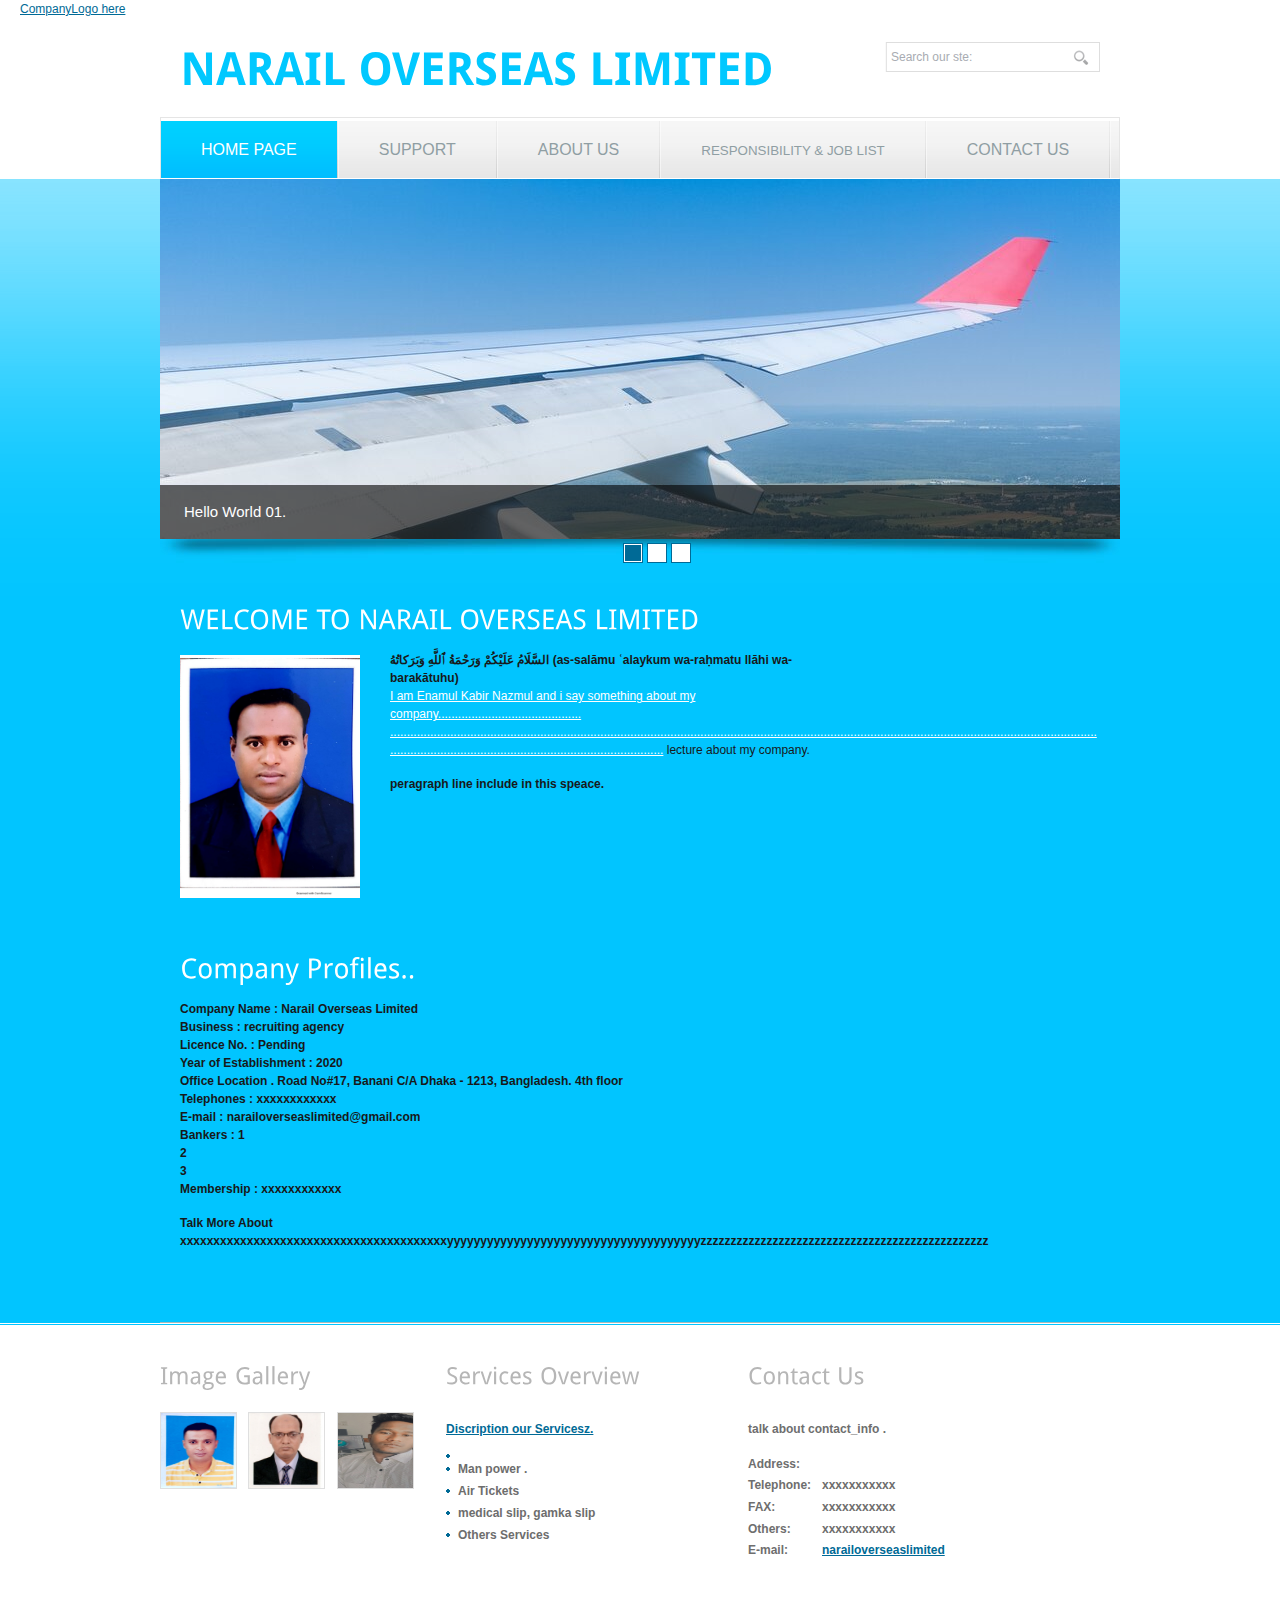
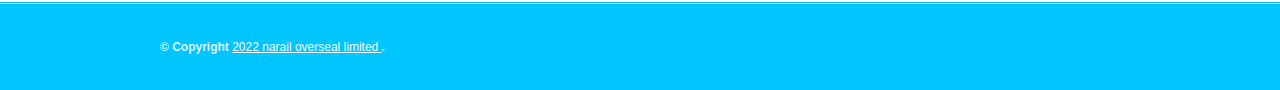
<file: index.html>
<!DOCTYPE html>
<html>
<head>
<title>Narail Overseas</title>
<meta http-equiv="Content-Type" content="text/html; charset=utf-8" />
<link href="css/style.css" rel="stylesheet" type="text/css" />
<link rel="stylesheet" type="text/css" href="css/coin-slider.css" />
<script type="text/javascript" src="js/cufon-yui.js"></script>
<script type="text/javascript" src="js/droid_sans_400-droid_sans_700.font.js"></script>
<script type="text/javascript" src="js/jquery-1.4.2.min.js"></script>
<script type="text/javascript" src="js/script.js"></script>
<script type="text/javascript" src="js/coin-slider.min.js"></script>
<a href="#default" class="logo">CompanyLogo here</a>
</head>
<body>
<div class="main">
  <div class="header">
    <div class="header_resize">
      <div class="logo">
        <h1><a href="index.html">Narail <span>Overseas <span>Limited </span> </a></h1>
      </div>
      <div class="searchform">
        <form id="formsearch" name="formsearch" method="post" action="#">
          <span>
          <input name="editbox_search" class="editbox_search" id="editbox_search" maxlength="80" value="Search our ste:" type="text" />
          </span>
          <input name="button_search" src="images/search.gif" class="button_search" type="image" />
        </form>
      </div>
      <div class="clr"></div>
      <div class="menu_nav">
        <ul>
          <li class="active"><a href="index.html"><span>Home Page</span></a></li>
          <li><a href="support.html"><span>Support</span></a></li>
          <li><a href="about.html"><span>About Us</span></a></li>
          <li><a href="blog.html"><span><small>Responsibility & Job List</small></span></a></li>
          <li><a href="contact.html"><span>Contact Us</span></a></li>
        </ul>
      </div>
      <div class="clr"></div>
      <div class="slider">
        <div id="coin-slider"> <a href="#"><img src="images/air1.jpg" width="960" height="360" alt="" /><span>Hello World 01.</span></a> <a href="#"><img src="images/habib01.jpg" width="960" height="360" alt="" /> <span> mhr habib.</span></a> <a href="#"><img src="images/rsz_habib2.jpg" width="960" height="360" alt="" /><span>Lorem ipsum .</span></a> </div>
        <div class="clr"></div>
      </div>
      <div class="clr"></div>
    </div>
  </div>
  <div class="content">
    <div class="content_resize">
      <div class="mainbar">
        <div class="article">
          <h2><span>WELCOME TO  NARAIL OVERSEAS LIMITED</span> </h2>
          <div class="clr"></div>
          <div class="img"><img src="images/boss pic.jpg" width="180" height="243" alt="" class="fl" /></div>
          <div class="post_content">
            <p> <b>السَّلَامُ عَلَيْكُمْ وَرَحْمَةُ ٱللَّهِ وَبَرَكاتُهُ‎ (as-salāmu ʿalaykum wa-raḥmatu llāhi wa-barakātuhu) </b>  <a href="#"> <br> I am Enamul Kabir Nazmul and i say something about my company...........................................</br>....................................................................................................................................................................................................................</br>..................................................................................</a> lecture about my company.</p>
            <p><strong>peragraph line include in this speace.</p>
          </div>
          <div class="clr"></div>
        </div>
        <div class="article">
          <h2><span>Company Profiles</span>..</h2>
            <p>Company Name : Narail Overseas Limited  <br> Business : recruiting agency  <br> Licence No. : Pending <br> Year of Establishment : 2020  </br> Office Location . Road No#17, Banani C/A
              Dhaka - 1213, Bangladesh. 4th floor </br> Telephones : xxxxxxxxxxxx </br> E-mail : narailoverseaslimited@gmail.com </br> Bankers : 1 <br> 2 <br> 3 <br> Membership : xxxxxxxxxxxx</p>
            <p><strong>Talk More About</strong> xxxxxxxxxxxxxxxxxxxxxxxxxxxxxxxxxxxxxxxxyyyyyyyyyyyyyyyyyyyyyyyyyyyyyyyyyyyyyyzzzzzzzzzzzzzzzzzzzzzzzzzzzzzzzzzzzzzzzzzzzzzzzz</p>
          </div>
        <div class="gadget">
        </div>
      </div>
      <div class="clr"></div>
    </div>
  </div>
  <div class="fbg">
    <div class="fbg_resize">
      <div class="col c1">
        <h2><span>Image</span> Gallery</h2>
        <a href="#"><img src="images/uzzal molla pic.jpg" width="75" height="75" alt="" class="gal" /></a> <a href="#"><img src="images/rasel bhai pic.jpg" width="75" height="75" alt="" class="gal" /></a> <a href="#"><img src="images/84fbc491-0e7d-496b-9abf-029c98fbed6d.jpg" width="75" height="75" alt="" class="gal" /> </div>
      <div class="col c1">
        <h2><span>Services</span> Overview</h2>
        <p>Discription our Servicesz.</p>
        <ul class="fbg_ul">
          <li><a href="#">Man power .</a></li>
          <li><a href="#">Air Tickets</a></li>
          <li><a href="#">medical slip, gamka slip</a></li>
          <li><a href="#">Others Services </a></li>
        </ul>
      </div>
      <div class="col c3">
        <h2><span>Contact</span> Us</h2>
        <p>talk about contact_info  .</p>
        <p class="contact_info"> <span>Address:</span> <br />
          <span>Telephone:</span> xxxxxxxxxxx<br />
          <span>FAX:</span> xxxxxxxxxxx<br />
          <span>Others:</span> xxxxxxxxxxx<br />
          <span>E-mail:</span> <a href="#">narailoverseaslimited</a> </p>
      </div>
      <div class="clr"></div>
    </div>
  </div>
  <div class="footer">
    <div class="footer_resize">
      <p class="lf">&copy; Copyright <a href="#">2022 narail overseal limited </a>.</p>
      <div style="clear:both;"></div>
    </div>
  </div>
</div>
</html>
</file>
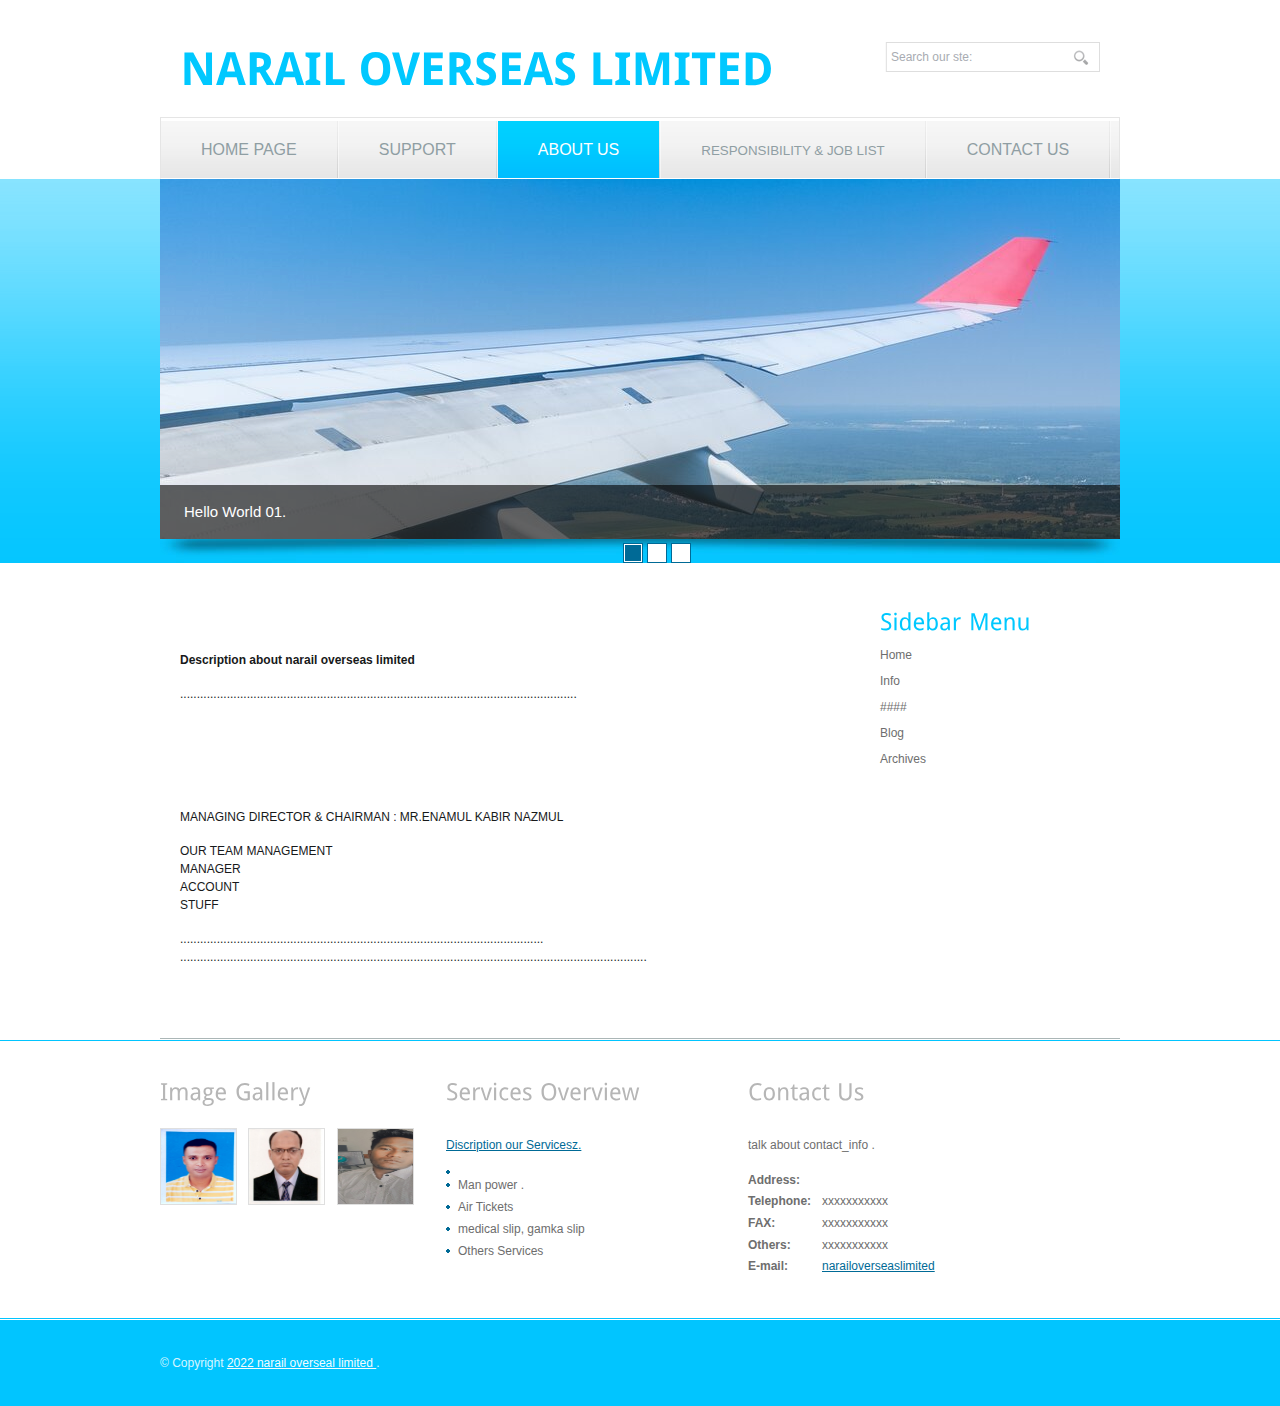
<file: about.html>
<!DOCTYPE html>
<html>
<head>
<title>Narail Overseas</title>
<meta http-equiv="Content-Type" content="text/html; charset=utf-8" />
<link href="css/style.css" rel="stylesheet" type="text/css" />
<link rel="stylesheet" type="text/css" href="css/coin-slider.css" />
<script type="text/javascript" src="js/cufon-yui.js"></script>
<script type="text/javascript" src="js/droid_sans_400-droid_sans_700.font.js"></script>
<script type="text/javascript" src="js/jquery-1.4.2.min.js"></script>
<script type="text/javascript" src="js/script.js"></script>
<script type="text/javascript" src="js/coin-slider.min.js"></script>
</head>
<body>
<div class="main">
  <div class="header">
    <div class="header_resize">
      <div class="logo">
        <h1><a href="index.html">NARAIL<span> OVERSEAS<span> LIMITED</span></a></h1>
      </div>
      <div class="searchform">
        <form id="formsearch" name="formsearch" method="post" action="#">
          <span>
          <input name="editbox_search" class="editbox_search" id="editbox_search" maxlength="80" value="Search our ste:" type="text" />
          </span>
          <input name="button_search" src="images/search.gif" class="button_search" type="image" />
        </form>
      </div>
      <div class="clr"></div>
      <div class="menu_nav">
        <ul>
          <li><a href="index.html"><span>Home Page</span></a></li>
          <li><a href="support.html"><span>Support</span></a></li>
          <li class="active"><a href="about.html"><span>About Us</span></a></li>
          <li><a href="blog.html"><span><small>Responsibility & Job List</small> </span></a></li>
          <li><a href="contact.html"><span>Contact Us</span></a></li>
        </ul>
      </div>
      <div class="clr"></div>
      <div class="slider">
        <div id="coin-slider"> <a href="#"><img src="images/air1.jpg" width="960" height="360" alt="" /><span>Hello World 01.</span></a> <a href="#"><img src="images/habib01.jpg" width="960" height="360" alt="" /> <span> mhr habib.</span></a> <a href="#"><img src="images/rsz_habib2.jpg" width="960" height="360" alt="" /><span>Lorem ipsum .</span></a> </div>
        <div class="clr"></div>
      </div>
      <div class="clr"></div>
      </div>
      <div class="clr"></div>
    </div>
  </div>
  <div class="content">
    <div class="content_resize">
      <div class="mainbar">
        <div class="article">
          <h2><span>About to</span>Narail Overseas Limited</h2>
          <div class="clr"></div>
          <p><strong>Description about narail overseas limited </strong></p>
          <p>.......................................................................................................................</p>
        </div>
        <div class="article">
          <h2><span>Our</span> Mission</h2>
          <div class="clr"></div>
          <p><strong></strong>MANAGING DIRECTOR & CHAIRMAN : MR.ENAMUL KABIR NAZMUL</p>
          <p>OUR TEAM MANAGEMENT <BR>
          MANAGER <BR> ACCOUNT <BR> STUFF</p>
          <p>.............................................................................................................<BR>............................................................................................................................................<BR></p>
        </div>
      </div>
      <div class="sidebar">
        <div class="gadget">
          <h2 class="star"><span>Sidebar</span> Menu</h2>
          <div class="clr"></div>
          <ul class="sb_menu">
            <li><a href="#">Home</a></li>
            <li><a href="#">Info</a></li>
            <li><a href="#">####</a></li>
            <li><a href="#">Blog</a></li>
            <li><a href="#">Archives</a></li>
          </ul>
        </div>
        <div class="gadget">
        </div>
      </div>
      <div class="clr"></div>
    </div>
  </div>
  <div class="fbg">
    <div class="fbg_resize">
      <div class="col c1">
        <h2><span>Image</span> Gallery</h2>
        <a href="#"><img src="images/uzzal molla pic.jpg" width="75" height="75" alt="" class="gal" /></a> <a href="#"><img src="images/rasel bhai pic.jpg" width="75" height="75" alt="" class="gal" /></a> <a href="#"><img src="images/84fbc491-0e7d-496b-9abf-029c98fbed6d.jpg" width="75" height="75" alt="" class="gal" /> </div>
      <div class="col c1">
        <h2><span>Services</span> Overview</h2>
        <p>Discription our Servicesz.</p>
        <ul class="fbg_ul">
          <li><a href="#">Man power .</a></li>
          <li><a href="#">Air Tickets</a></li>
          <li><a href="#">medical slip, gamka slip</a></li>
          <li><a href="#">Others Services </a></li>
        </ul>
      </div>
      <div class="col c3">
        <h2><span>Contact</span> Us</h2>
        <p>talk about contact_info  .</p>
        <p class="contact_info"> <span>Address:</span> <br />
          <span>Telephone:</span> xxxxxxxxxxx<br />
          <span>FAX:</span> xxxxxxxxxxx<br />
          <span>Others:</span> xxxxxxxxxxx<br />
          <span>E-mail:</span> <a href="#">narailoverseaslimited</a> </p>
      </div>
      <div class="clr"></div>
    </div>
  </div>
  <div class="footer">
    <div class="footer_resize">
      <p class="lf">&copy; Copyright <a href="#">2022 narail overseal limited </a>.</p>
      <div style="clear:both;"></div>
    </div>
  </div>
</div>
</html>
</file>
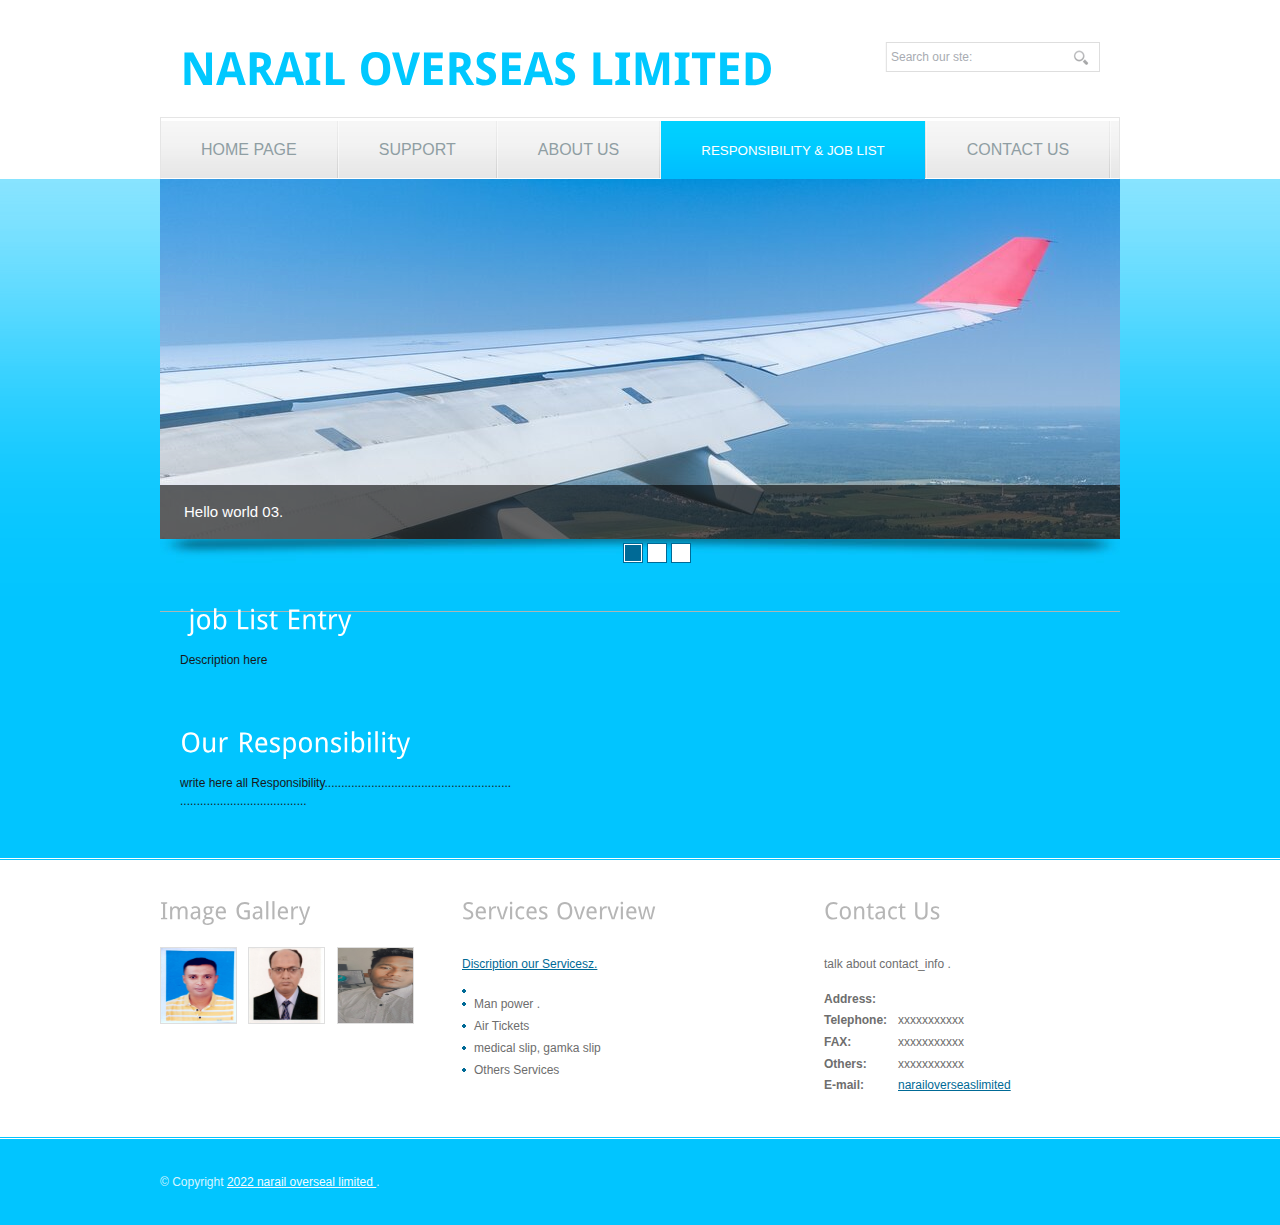
<file: blog.html>
<!DOCTYPE html>
<html>
<head>
<title>Narail Overseas</title>
<meta http-equiv="Content-Type" content="text/html; charset=utf-8" />
<link href="css/style.css" rel="stylesheet" type="text/css" />
<link rel="stylesheet" type="text/css" href="css/coin-slider.css" />
<script type="text/javascript" src="js/cufon-yui.js"></script>
<script type="text/javascript" src="js/droid_sans_400-droid_sans_700.font.js"></script>
<script type="text/javascript" src="js/jquery-1.4.2.min.js"></script>
<script type="text/javascript" src="js/script.js"></script>
<script type="text/javascript" src="js/coin-slider.min.js"></script>
</head>
<body>
<div class="main">
  <div class="header">
    <div class="header_resize">
      <div class="logo">
        <h1><a href="index.html">NARAIL<span> OVERSEAS<span> LIMITED</span></a></h1>
      </div>
      <div class="searchform">
        <form id="formsearch" name="formsearch" method="post" action="#">
          <span>
          <input name="editbox_search" class="editbox_search" id="editbox_search" maxlength="80" value="Search our ste:" type="text" />
          </span>
          <input name="button_search" src="images/search.gif" class="button_search" type="image" />
        </form>
      </div>
      <div class="clr"></div>
      <div class="menu_nav">
        <ul>
          <li><a href="index.html"><span>Home Page</span></a></li>
          <li><a href="support.html"><span>Support</span></a></li>
          <li><a href="about.html"><span>About Us</span></a></li>
          <li class="active"><a href="blog.html"><span><small>Responsibility & Job List</small></span></a></li>
          <li><a href="contact.html"><span>Contact Us</span></a></li>
        </ul>
      </div>
      <div class="clr"></div>
      <div class="slider">
        <div id="coin-slider"> <a href="#"><img src="images/air1.jpg" width="960" height="360" alt="" /><span>Hello world 03.</span></a> <a href="#"><img src="images/habib01.jpg" width="960" height="360" alt="" /><span>hello world 3.</span></a> <a href="#"><img src="images/rsz_habib2.jpg" width="960" height="360" alt="" /><span>hello world 4</span></a> </div>
        <div class="clr"></div>
      </div>
      <div class="clr"></div>
    </div>
  </div>
  <div class="content">
    <div class="content_resize">
      <div class="mainbar">
        <div class="article">
          <h2><span> job List</span> Entry</h2>
          <div class="clr"></div>
          <p>Description here  </p>
        </div>
        <div class="article">
          <h2><span>Our</span> Responsibility</h2>
          <div class="clr"></div>
          <P>write here all Responsibility........................................................<br>......................................</P>
        </div>
        <div class="article">
        </div>
      </div>
      <div class="sidebar">
      </div>
      <div class="gadget">
        </ul>
      </div>
    </div>
    <div class="clr"></div>
  </div>
</div>
<div class="fbg">
  <div class="fbg_resize">
    <div class="col c1">
      <h2><span>Image</span> Gallery</h2>
      <a href="#"><img src="images/uzzal molla pic.jpg" width="75" height="75" alt="" class="gal" /></a> <a href="#"><img src="images/rasel bhai pic.jpg" width="75" height="75" alt="" class="gal" /></a> <a href="#"><img src="images/84fbc491-0e7d-496b-9abf-029c98fbed6d.jpg" width="75" height="75" alt="" class="gal" /> </div>
    <div class="col c2">
      <h2><span>Services</span> Overview</h2>
      <p>Discription our Servicesz.</p>
      <ul class="fbg_ul">
        <li><a href="#">Man power .</a></li>
        <li><a href="#">Air Tickets</a></li>
        <li><a href="#">medical slip, gamka slip</a></li>
        <li><a href="#">Others Services </a></li>
      </ul>
    </div>
    <div class="col c3">
      <h2><span>Contact</span> Us</h2>
      <p>talk about contact_info  .</p>
      <p class="contact_info"> <span>Address:</span> <br />
        <span>Telephone:</span> xxxxxxxxxxx<br />
        <span>FAX:</span> xxxxxxxxxxx<br />
        <span>Others:</span> xxxxxxxxxxx<br />
        <span>E-mail:</span> <a href="#">narailoverseaslimited</a> </p>
    </div>
    <div class="clr"></div>
  </div>
</div>
<div class="footer">
  <div class="footer_resize">
    <p class="lf">&copy; Copyright <a href="#">2022 narail overseal limited </a>.</p>
    <div style="clear:both;"></div>
  </div>
</div>
</div>
</html>
</file>
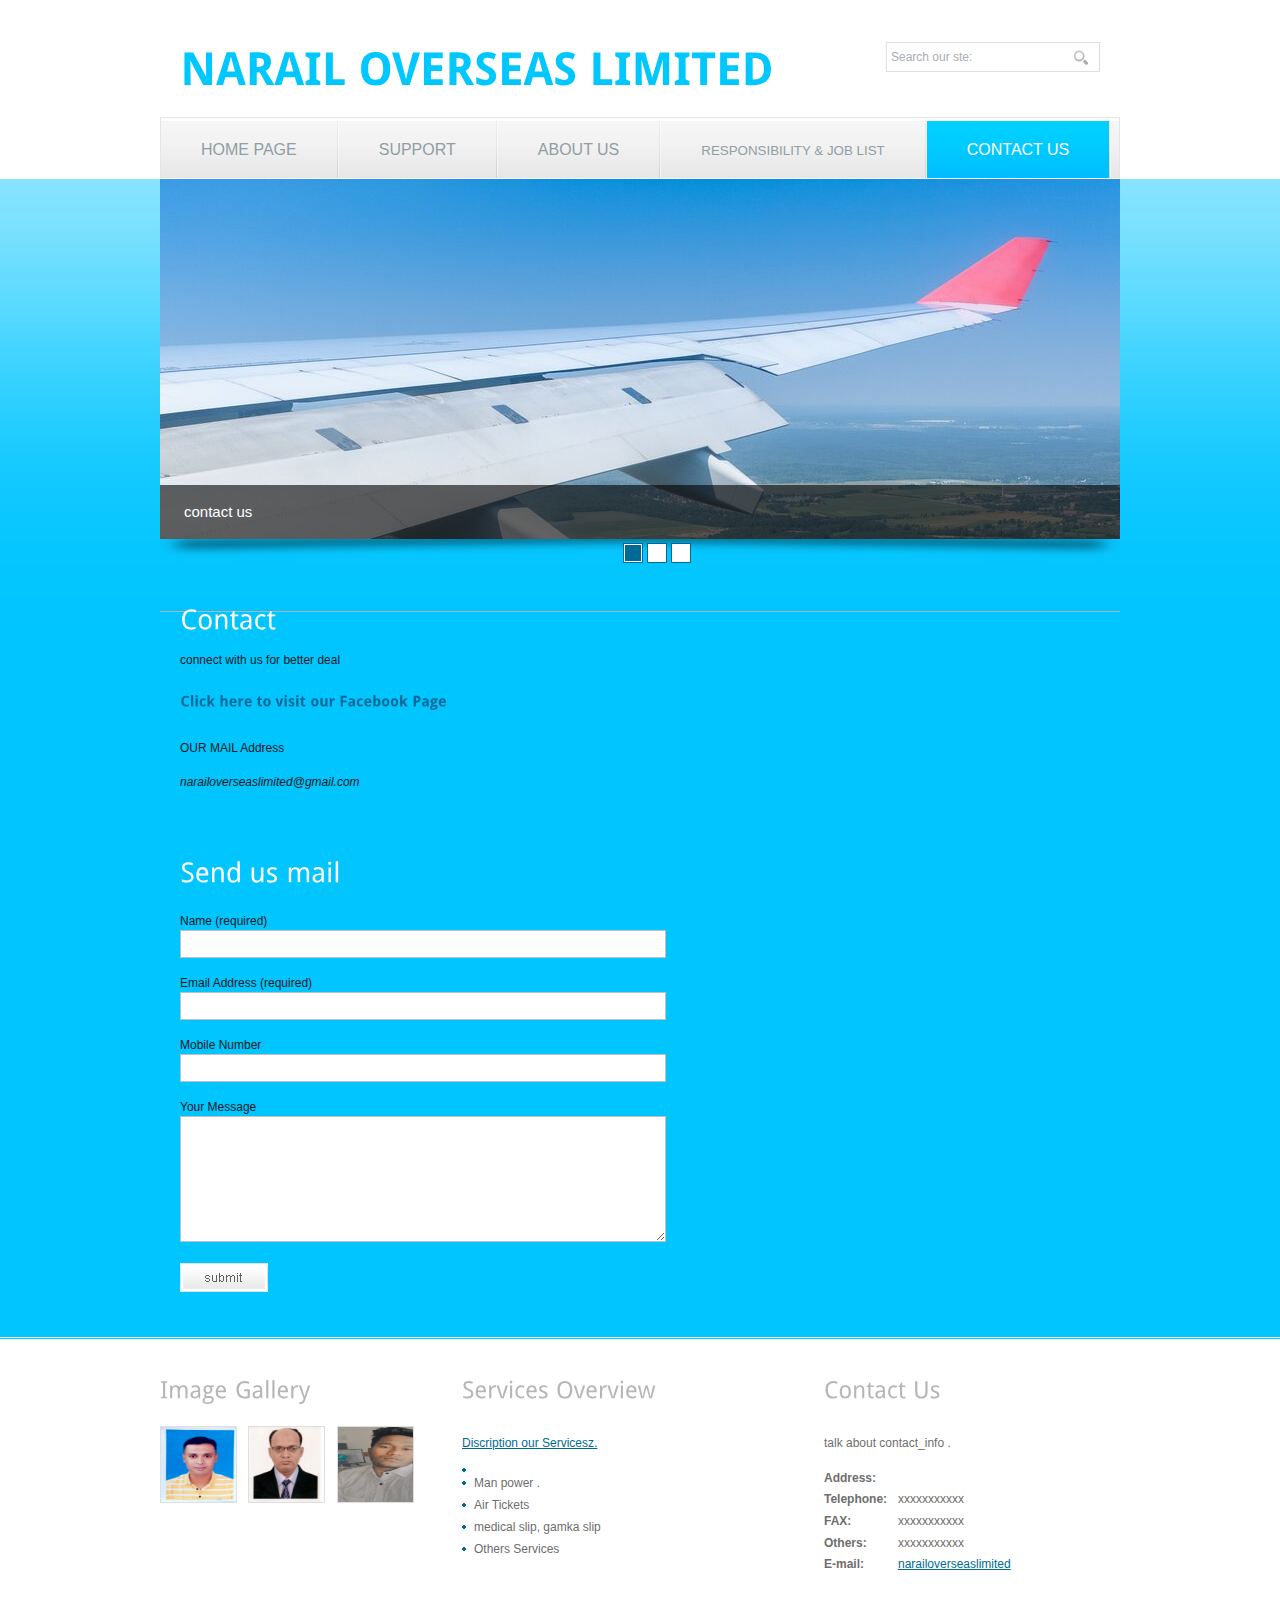
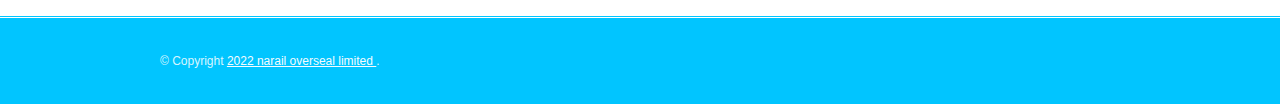
<file: contact.html>
<!DOCTYPE html>
<html>
<head>
<title>Narail Overseas</title>
<meta http-equiv="Content-Type" content="text/html; charset=utf-8" />
<link href="css/style.css" rel="stylesheet" type="text/css" />
<link rel="stylesheet" type="text/css" href="css/coin-slider.css" />
<script type="text/javascript" src="js/cufon-yui.js"></script>
<script type="text/javascript" src="js/droid_sans_400-droid_sans_700.font.js"></script>
<script type="text/javascript" src="js/jquery-1.4.2.min.js"></script>
<script type="text/javascript" src="js/script.js"></script>
<script type="text/javascript" src="js/coin-slider.min.js"></script>
</head>
<body>
<div class="main">
  <div class="header">
    <div class="header_resize">
      <div class="logo">
        <h1><a href="index.html">NARAIL<span> OVERSEAS<span> LIMITED</span></a></h1>
      </div>
      <div class="searchform">
        <form id="formsearch" name="formsearch" method="post" action="#">
          <span>
          <input name="editbox_search" class="editbox_search" id="editbox_search" maxlength="80" value="Search our ste:" type="text" />
          </span>
          <input name="button_search" src="images/search.gif" class="button_search" type="image" />
        </form>
      </div>
      <div class="clr"></div>
      <div class="menu_nav">
        <ul>
          <li><a href="index.html"><span>Home Page</span></a></li>
          <li><a href="support.html"><span>Support</span></a></li>
          <li><a href="about.html"><span>About Us</span></a></li>
          <li><a href="blog.html"><span><small>Responsibility & Job List</small> </span></a></li>
          <li class="active"><a href="contact.html"><span>Contact Us</span></a></li>
        </ul>
      </div>
      <div class="clr"></div>
      <div class="slider">
        <div id="coin-slider"> <a href="#"><img src="images/air1.jpg" width="960" height="360" alt="" /><span>contact us</span></a> <a href="#"><img src="images/habib01.jpg" width="960" height="360" alt="" /><span>hii.</span></a> <a href="#"><img src="images/rsz_habib2.jpg" width="960" height="360" alt="" /><span>kkkkkkkkk</span></a> </div>
        <div class="clr"></div>
      </div>
      <div class="clr"></div>
    </div>
  </div>
  <div class="content">
    <div class="content_resize">
      <div class="mainbar">
        <div class="article">
          <h2><span>Contact</span></h2>
          <div class="clr"></div>
          <p>connect with us for better deal</p>
          <a href="https://www.facebook.com/profile.php?id=100086464327739"><h3>Click here to visit our Facebook Page</h3> </a></p>
          <p>  OUR MAIL Address<Address>narailoverseaslimited@gmail.com</Address></p>
        </div>
        <div class="article">
          <h2><span>Send us</span> mail</h2>
          <div class="clr"></div>
          <form action="#" method="post" id="sendemail">
            <ol>
              <li>
                <label for="name">Name (required)</label>
                <input id="name" name="name" class="text" />
              </li>
              <li>
                <label for="email">Email Address (required)</label>
                <input id="email" name="email" class="text" />
              </li>
              <li>
                <label for="website">Mobile Number</label>
                <input id="website" name="website" class="text" />
              </li>
              <li>
                <label for="message">Your Message</label>
                <textarea id="message" name="message" rows="8" cols="50"></textarea>
              </li>
              <li>
                <input type="image" name="imageField" id="imageField" src="images/submit.gif" class="send" />
                <div class="clr"></div>
              </li>
            </ol>
          </form>
        </div>
      </div>
      <div class="sidebar">
      </div>
      <div class="gadget">
        </ul>
      </div>
    </div>
    <div class="clr"></div>
  </div>
</div>
<div class="fbg">
  <div class="fbg_resize">
    <div class="col c1">
      <h2><span>Image</span> Gallery</h2>
      <a href="#"><img src="images/uzzal molla pic.jpg" width="75" height="75" alt="" class="gal" /></a> <a href="#"><img src="images/rasel bhai pic.jpg" width="75" height="75" alt="" class="gal" /></a> <a href="#"><img src="images/84fbc491-0e7d-496b-9abf-029c98fbed6d.jpg" width="75" height="75" alt="" class="gal" /> </div>
    <div class="col c2">
      <h2><span>Services</span> Overview</h2>
      <p>Discription our Servicesz.</p>
      <ul class="fbg_ul">
        <li><a href="#">Man power .</a></li>
        <li><a href="#">Air Tickets</a></li>
        <li><a href="#">medical slip, gamka slip</a></li>
        <li><a href="#">Others Services </a></li>
      </ul>
    </div>
    <div class="col c3">
      <h2><span>Contact</span> Us</h2>
      <p>talk about contact_info  .</p>
      <p class="contact_info"> <span>Address:</span> <br />
        <span>Telephone:</span> xxxxxxxxxxx<br />
        <span>FAX:</span> xxxxxxxxxxx<br />
        <span>Others:</span> xxxxxxxxxxx<br />
        <span>E-mail:</span> <a href="#">narailoverseaslimited</a> </p>
    </div>
    <div class="clr"></div>
  </div>
</div>
<div class="footer">
  <div class="footer_resize">
    <p class="lf">&copy; Copyright <a href="#">2022 narail overseal limited </a>.</p>
    <div style="clear:both;"></div>
  </div>
</div>
</div>
</html>
</file>
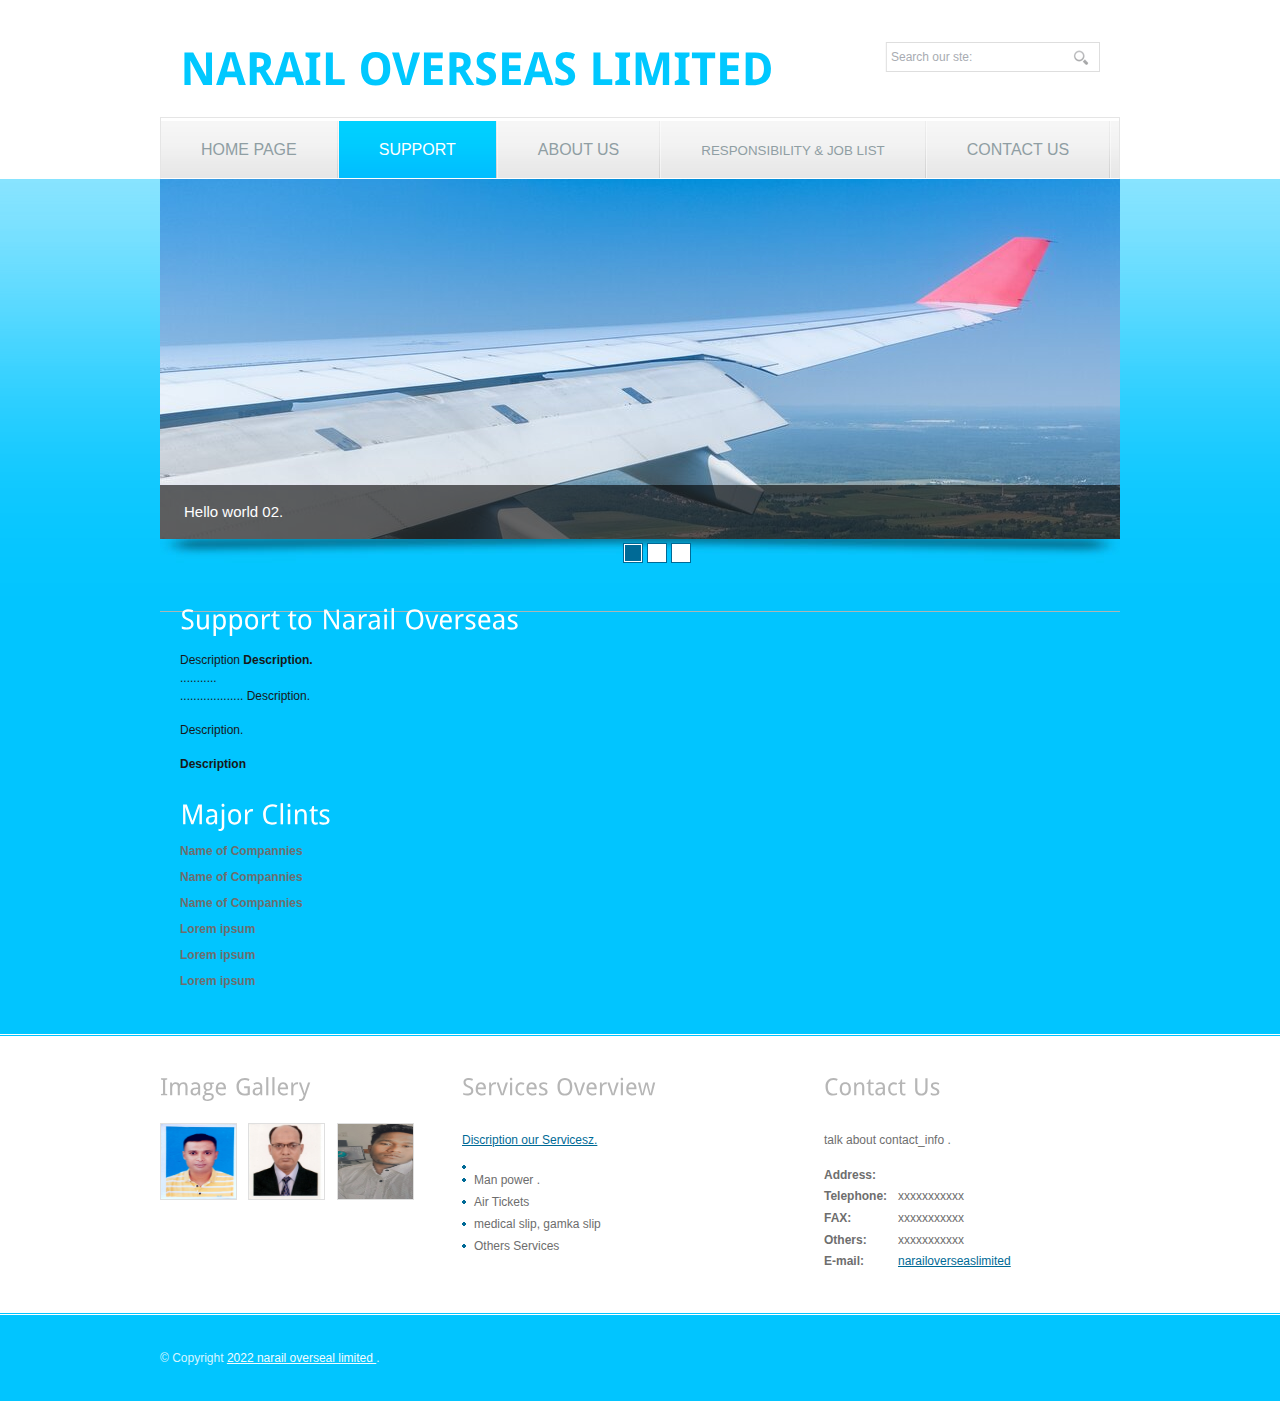
<file: support.html>
<!DOCTYPE html>
<html>
<head>
<title>Narail Overseas</title>
<meta http-equiv="Content-Type" content="text/html; charset=utf-8" />
<link href="css/style.css" rel="stylesheet" type="text/css" />
<link rel="stylesheet" type="text/css" href="css/coin-slider.css" />
<script type="text/javascript" src="js/cufon-yui.js"></script>
<script type="text/javascript" src="js/droid_sans_400-droid_sans_700.font.js"></script>
<script type="text/javascript" src="js/jquery-1.4.2.min.js"></script>
<script type="text/javascript" src="js/script.js"></script>
<script type="text/javascript" src="js/coin-slider.min.js"></script>
</head>
<body>
<div class="main">
  <div class="header">
    <div class="header_resize">
      <div class="logo">
        <h1><a href="index.html">NARAIL<span> OVERSEAS<span> LIMITED</span></a></h1>
      </div>
      <div class="searchform">
        <form id="formsearch" name="formsearch" method="post" action="#">
          <span>
          <input name="editbox_search" class="editbox_search" id="editbox_search" maxlength="80" value="Search our ste:" type="text" />
          </span>
          <input name="button_search" src="images/search.gif" class="button_search" type="image" />
        </form>
      </div>
      <div class="clr"></div>
      <div class="menu_nav">
        <ul>
          <li><a href="index.html"><span>Home Page</span></a></li>
          <li class="active"><a href="support.html"><span>Support</span></a></li>
          <li><a href="about.html"><span>About Us</span></a></li>
          <li><a href="blog.html"><span><small>Responsibility & Job List </small></span></a></li>
          <li><a href="contact.html"><span>Contact Us</span></a></li>
        </ul>
      </div>
      <div class="clr"></div>
      <div class="slider">
        <div id="coin-slider"> <a href="#"><img src="images/air1.jpg" width="960" height="360" alt="" /><span>Hello world 02.</span></a> <a href="#"><img src="images/habib01.jpg" width="960" height="360" alt="" /><span>MHR habib.</span></a> <a href="#"><img src="images/rsz_habib2.jpg" width="960" height="360" alt="" /><span>pending.</span></a> </div>
        <div class="clr"></div>
      </div>
      <div class="clr"></div>
    </div>
  </div>
  <div class="content">
    <div class="content_resize">
      <div class="mainbar">
        <div class="article">
          <h2><span>Support to</span> Narail Overseas </h2>
          <div class="clr"></div>
          <p> Description  <strong> Description.</strong> 
            
            
            
            
            <br>...........
            
            
            
            <br>...................
            
            
            Description.</p>
          <p> Description.</p>
          <p><strong>Description</strong></p>
          <ul class="sb_menu">
            <h2><span>Major </span>Clints</h2>
            <li><a href="#"><strong>Name of Compannies</strong></a></li>
            <li><a href="#"><strong>Name of Compannies</strong></a></li>
            <li><a href="#"><strong>Name of Compannies</strong></a></li>
            <li><a href="#"><strong>Lorem ipsum</strong></a></li>
            <li><a href="#"><strong>Lorem ipsum</strong></a></li>
            <li><a href="#"><strong>Lorem ipsum</strong></a></li>
          </ul>
        </div>
      </div>
      <div class="sidebar">
        </div>
        <div class="gadget">
          </ul>
        </div>
      </div>
      <div class="clr"></div>
    </div>
  </div>
  <div class="fbg">
    <div class="fbg_resize">
      <div class="col c1">
        <h2><span>Image</span> Gallery</h2>
        <a href="#"><img src="images/uzzal molla pic.jpg" width="75" height="75" alt="" class="gal" /></a> <a href="#"><img src="images/rasel bhai pic.jpg" width="75" height="75" alt="" class="gal" /></a> <a href="#"><img src="images/84fbc491-0e7d-496b-9abf-029c98fbed6d.jpg" width="75" height="75" alt="" class="gal" /> </div>
      <div class="col c2">
        <h2><span>Services</span> Overview</h2>
        <p>Discription our Servicesz.</p>
        <ul class="fbg_ul">
          <li><a href="#">Man power .</a></li>
          <li><a href="#">Air Tickets</a></li>
          <li><a href="#">medical slip, gamka slip</a></li>
          <li><a href="#">Others Services </a></li>
        </ul>
      </div>
      <div class="col c3">
        <h2><span>Contact</span> Us</h2>
        <p>talk about contact_info  .</p>
        <p class="contact_info"> <span>Address:</span> <br />
          <span>Telephone:</span> xxxxxxxxxxx<br />
          <span>FAX:</span> xxxxxxxxxxx<br />
          <span>Others:</span> xxxxxxxxxxx<br />
          <span>E-mail:</span> <a href="#">narailoverseaslimited</a> </p>
      </div>
      <div class="clr"></div>
    </div>
  </div>
  <div class="footer">
    <div class="footer_resize">
      <p class="lf">&copy; Copyright <a href="#">2022 narail overseal limited </a>.</p>
      <div style="clear:both;"></div>
    </div>
  </div>
</div>
</html>
</file>
<file: css/style.css>
/* Design by http://www.dreamtemplate.com */
@charset "utf-8";
body {
	margin:0;
	padding:0;
	width:100%;
	color:#17191a;
	font:normal 12px/1.5em "Liberation sans", Arial, Helvetica, sans-serif;
}
html, .main {
	padding:0;
	margin:0;
}
.main {
	background:#01c5ff url(../images/main_bg.gif) repeat-x left top;
}
.clr {
	clear:both;
	padding:0;
	margin:0;
	width:100%;
	font-size:0;
	line-height:0;
}
h2 {
	margin:8px 0 0;
	padding:8px 0 8px;
	font-size:23px;
	font-weight:normal;
	color:#fff;
}
p {
	margin:8px 0;
	padding:0 0 8px 0;
}
a {
	color:#006a96;
	text-decoration:underline;
}
.header, .content, .menu_nav, .fbg, .footer, form, ol, ol li, ul, .content .mainbar, .content .sidebar {
	margin:0;
	padding:0;
}
.header {
	padding:0;
}
.header_resize {
	margin:0 auto;
	padding:0;
	width:960px;
	background-color:#fff;
}
.logo {
	padding:0 0 0 20px;
	width:auto;
	float:left;
	height:117px;
}
h1 {
	margin:0;
	padding:40px 0 0;
	font-size:45px;
	font-weight:bold;
	line-height:1.2em;
	text-transform:uppercase;
}
h1, h1 a, h1 a:hover {
	color:#00c8ff;
	text-decoration:none;
}
h1 span {
}
h1 small {
	margin:-12px 0;
	padding-left:12px;
	font-size:14px;
	line-height:1.2em;
	letter-spacing:normal;
	text-transform:uppercase;
	color:#8f9ea3;
}
.slider {
	padding:0;
	background:url(../images/slider_bg.jpg) no-repeat center bottom;
}
.rss {
	padding:18px 20px 0 0;
	float:right;
	width:auto;
}
.rss p {
	margin:0;
	padding:0;
	float:right;
	width:auto;
	color:#fff;
	font-size:13px;
	line-height:1.5em;
	font-weight:bold;
}
.rss a {
	color:#fff;
	text-decoration:none;
}
.rss a:hover {
	text-decoration:underline;
}
.rss img {
	margin:-3px 0 -3px 6px;
	border:none;
}
.menu_nav {
	margin:0 auto;
	padding:3px 0 0;
	height:57px;
	border:1px solid #e5e5e5;
	border-bottom-color:#fff;
}
.menu_nav ul {
	list-style:none;
	padding:0;
	height:57px;
	background:#e6e6e6 url(../images/menu_bg.gif) repeat-x left top;
}
.menu_nav ul li {
	margin:0;
	padding:0 2px 0 0;
	float:left;
	background:url(../images/menu_split.gif) no-repeat right top;
}
.menu_nav ul li a {
	display:block;
	margin:0;
	padding:18px 40px;
	font-size:16px;
	line-height:21px;
	font-weight:normal;
	color:#8f9ea3;
	text-decoration:none;
	text-transform:uppercase;
}
.menu_nav ul li.active a, .menu_nav ul li a:hover {
	text-decoration:none;
	color:#fff;
	background:#00beff url(../images/menu_a.gif) repeat-x left top;
}
.content {
	border-bottom:1px solid #fff;
}
.content_resize {
	margin:0 auto;
	padding:24px 20px;
	width:920px;
	border-bottom:1px solid #abb6b6;
}
.content .mainbar {
	margin:0;
	padding:0;
	float:left;
	width:640px;
}
.content .mainbar h2 {
	font-size:27px;
	line-height:1.2em;
}
.content .mainbar div.img {
	margin:0;
	padding:12px 0 0;
	float:left;
}
.content .mainbar img {
}
.content .mainbar img.fl {
	margin:0;
	border:none;
}
.content .mainbar .article {
	margin:0 0 40px;
	padding:0;
}
.content .mainbar .post_content {
	float:right;
	width:430px;
}
.content .mainbar .post_content a {
	color:#fff;
	text-decoration:underline;
}
.content .sidebar {
	padding:0;
	float:right;
	width:240px;
}
.content .sidebar .gadget {
	margin:0 0 12px;
	padding:8px 20px 16px;
	background-color:#fff;
}
.content .sidebar h2 {
	color:#00c8ff;
}
ul.sb_menu, ul.ex_menu {
	margin:0;
	padding:0;
	list-style:none;
	color:#6e6e6e;
}
ul.sb_menu li, ul.ex_menu li {
	margin:0;
}
ul.sb_menu li {
	padding:4px 0;
	width:220px;
}
ul.ex_menu li {
	padding:4px 0;
}
ul.sb_menu li a {
	color:#6e6e6e;
	text-decoration:none;
	margin-left:-16px;
	padding:4px 8px 4px 16px;
}
ul.ex_menu li a {
	font-weight:bold;
	color:#161616;
	text-decoration:none;
}
ul.sb_menu li a:hover, ul.ex_menu li a:hover {
	color:#006a96;
	font-weight:bold;
	text-decoration:none;
}
p.spec {
	padding:0 0 16px;
}
p.infopost {
	margin:0 0 8px;
	padding:6px 12px;
	color:#bbefff;
	background:#006a96;
}
p.infopost a {
	padding:0 2px;
	color:#bbefff;
	text-decoration:underline;
}
p.infopost a.com {
	float:right;
	font-weight:normal;
	text-decoration:none;
	color:#bbefff;
}
p.infopost a.com:hover {
	text-decoration:underline;
}
.content .mainbar .post_content a.rm {
	display:block;
	float:right;
	padding:3px 12px;
	font-size:11px;
	font-weight:bold;
	text-decoration:none;
	color:#fff;
	background:#006a96;
	text-transform:uppercase;
}
.content p.pages {
	margin:0;
	padding:0 0 24px;
	font-size:11px;
	color:#fff;
	text-align:left;
}
.content p.pages span, .content p.pages a {
	padding:8px 12px;
	text-decoration:none;
}
.content p.pages span, .content p.pages a:hover {
	color:#fff;
	background:#006a96;
	border:1px solid #006a96;
}
.content p.pages a {
	color:#6d6d6d;
	background:#fff;
	border:1px solid #006a96;
}
.content p.pages small {
	font-size:12px;
	float:right;
}
.content .mainbar .comment {
	margin:0;
	padding:16px 0 0 0;
}
.content .mainbar .comment img.userpic {
	border:1px solid #dedede;
	margin:10px 16px 0 0;
	padding:0;
	float:left;
}
.subpage .mainbar .sb_menu li a {
	color:#fff;
}
.subpage .mainbar .sb_menu li a:hover {
	color:#006a96;
	text-decoration:underline;
}
.fbg {
	background:#fff;
	border-top:1px solid #01c5ff;
	border-bottom:1px solid #01c5ff;
	color:#6e6e6e;
}
.fbg_resize {
	margin:0 auto;
	width:960px;
	padding:24px 0;
}
.fbg h2 {
	color:#b6b6b6;
	padding-bottom:24px;
}
.fbg img.gal {
	margin:0 8px 8px 0;
	padding:0;
	background-color:#fff;
	border:1px solid #dfdfdf;
}
.fbg .col {
	margin:0;
	float:left;
}
.fbg .c1 {
	padding:0 16px 0 0;
	width:270px;
}
.fbg .c2 {
	padding:0 36px 0 16px;
	width:310px;
}
.fbg .c3 {
	padding:0 0 0 16px;
	width:296px;
}
.fbg .fbg_ul {
	margin:0;
	padding:0;
	list-style:none;
}
.fbg .fbg_ul li {
	margin:0;
	padding:0;
	list-style:none;
}
.fbg .fbg_ul li a {
	display:block;
	margin:0;
	padding:2px 0 2px 12px;
	color:#6d6d6d;
	text-decoration:none;
	background:url(../images/li.gif) no-repeat left center;
}
.fbg .fbg_ul li a:hover {
	color:#006a96;
	text-decoration:underline;
}
.fbg p.contact_info {
	line-height:1.8em;
}
.fbg p.contact_info a {
	color:#006a96;
	text-decoration:underline;
}
.fbg p.contact_info span {
	display:block;
	float:left;
	width:74px;
	font-weight:bold;
}
ol {
	list-style:none;
}
ol li {
	display:block;
	clear:both;
}
ol li label {
	display:block;
	margin:0;
	padding:16px 0 0 0;
}
ol li input.text {
	width:480px;
	border:1px solid #c0c0c0;
	margin:0;
	padding:5px 2px;
	height:16px;
	background-color:#fff;
}
ol li textarea {
	width:480px;
	border:1px solid #c0c0c0;
	margin:0;
	padding:2px;
	background-color:#fff;
}
ol li .send {
	margin:16px 0 0 0;
}
.searchform {
	float:right;
	padding:0;
}
#formsearch {
	margin:0;
	padding:42px 20px 0 0;
	width:auto;
	height:30px;
}
#formsearch span {
	display:block;
	margin:0;
	padding:0;
	float:left;
	background:url(../images/search_bg.gif) no-repeat left top;
}
#formsearch input.editbox_search {
	margin:0;
	padding:8px 6px;
	float:left;
	width:172px;
	font-size:12px;
	line-height:14px;
	color:#a8acb2;
	background:none;
	outline:none;
	border:none;
}
#formsearch input.button_search {
	margin:0;
	padding:0;
	border:none;
	float:left;
}
.footer {
	background:#01c5ff;
	border-top:1px solid #fff;
}
.footer_resize {
	margin:0 auto;
	padding:12px 0;
	width:960px;
	line-height:1.5em;
	color:#d6f5ff;
}
.footer_resize p {
	margin:24px 0;
	padding:0;
	line-height:normal;
	white-space:nowrap;
	text-indent:inherit;
}
.footer_resize a {
	color:#f3fcff;
	font-weight:normal;
	margin:0;
	padding:0;
	border:none;
	text-decoration:underline;
	background-color:transparent;
}
.footer_resize a:hover {
	color:#f3fcff;
	background-color:transparent;
	text-decoration:none;
}
.footer_resize .lf {
	float:left;
}
.footer_resize .rf {
	float:right;
}
a {
	outline:none;
}
</file>
<file: css/coin-slider.css>
/*
	Coin Slider jQuery plugin CSS styles
	http://workshop.rs/projects/coin-slider
*/
.coin-slider {
	padding:0;
	overflow:hidden;
	zoom:1;
	position:relative;
	float:right;
}
.coin-slider a {
	text-decoration:none;
	outline:none;
	border:none;
}
/* buttons for switching */
.cs-buttons {
	margin:-2px 0 0;
	padding:6px 8px 0;
	font-size:0;
	float:left;
}
.cs-buttons a {
	margin:0 2px;
	width:20px;
	height:20px;
	float:left;
	color:#fff;
	text-indent:-10000px;
	background:url(../images/slide_p.gif) no-repeat center center;
}
.cs-buttons a.cs-active {
	color:#fff;
	background-image:url(../images/slide_a.gif);
}
/* text in slider */
.cs-title {
	padding:16px 60px 16px 24px;
	width:876px;
	color:#fff;
	font-size:15px;
	line-height:1.5em;
	background:url(../images/overlay.png) repeat left top;
}
/* buttons Next and Prew */
.cs-prev, .cs-next {
	background:url(../images/overlay.png) repeat left top;
	color:#fff;
	padding:0 10px;
}
</file>
